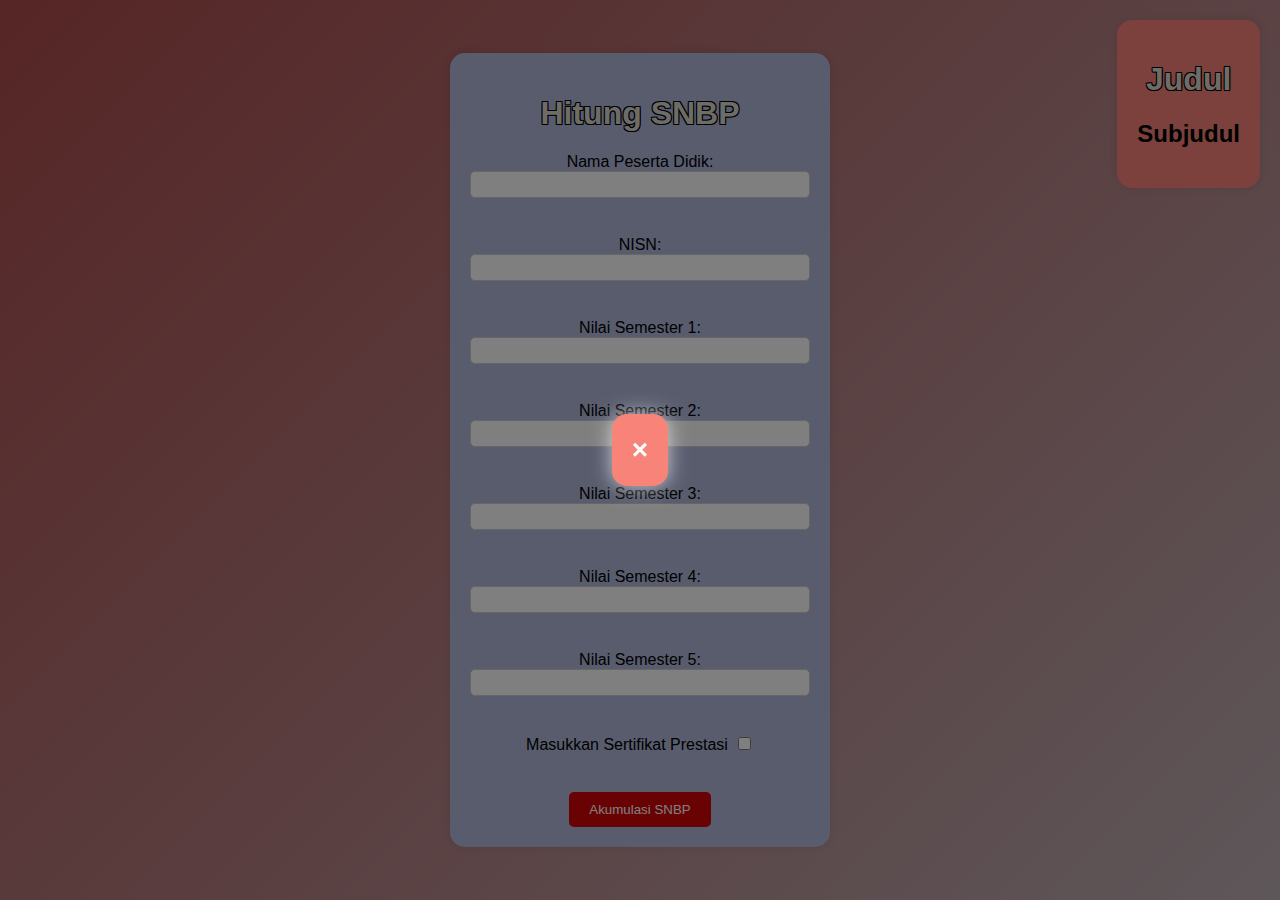
<file: Hitung SNBP.html>
<!DOCTYPE html>
<html lang="en">
<head>
    <meta charset="UTF-8">
    <meta name="viewport" content="width=device-width, initial-scale=1.0">
    <title>Informatika Pascal</title>
    <link rel="stylesheet" href="desain.css">
    <script src="hitungSNBP.js" defer></script>
</head>
<body>
    <div class="container">
        <h1>Hitung SNBP</h1>
        <form id="snbpForm">
            <label>Nama Peserta Didik: <input type="text" id="nama" required></label><br>
            <label>NISN: <input type="text" id="nisn" required></label><br>
            <label>Nilai Semester 1: <input type="number" id="NS1" max="100" required></label><br>
            <label>Nilai Semester 2: <input type="number" id="NS2" max="100" required></label><br>
            <label>Nilai Semester 3: <input type="number" id="NS3" max="100" required></label><br>
            <label>Nilai Semester 4: <input type="number" id="NS4" max="100" required></label><br>
            <label>Nilai Semester 5: <input type="number" id="NS5" max="100" required></label><br>
            <label>Masukkan Sertifikat Prestasi<input type="checkbox" id="hasCertificate"></label><br>
            <div id="certificateSection" style="display: none;">
                <label>Jenis Sertifikat Prestasi:
                    <select id="certificateType">
                        <option value="0">Tidak Ada</option>
                        <option value="6">Internasional</option>
                        <option value="5.5">Nasional Juara 1</option>
                        <option value="5">Nasional Juara 2</option>
                        <option value="4.5">Nasional Juara 3</option>
                        <option value="4">Provinsi Juara 1</option>
                        <option value="3.5">Provinsi Juara 2</option>
                        <option value="3">Provinsi Juara 3</option>
                        <option value="2.5">Kabupaten/Kota Juara 1</option>
                        <option value="2">Kabupaten/Kota Juara 2</option>
                        <option value="1.5">Kabupaten/Kota Juara 3</option>
                    </select>
                </label><br>
            </div>
            <button type="button" onclick="hitungSNBP()">Akumulasi SNBP</button>
        </form>
        <div id="resultModal" class="modal">
            <div class="modal-content">
                <span class="close-button" onclick="closeModal()">&times;</span>
                <h2 id="result"></h2>
            </div>
        </div>
    </div>
    <div class="title-container">
        <h1>Judul</h1>
        <h2>Subjudul</h2>
    </div>
</body>
</html>
</file>
<file: desain.css>
body {
    background-image: linear-gradient(-45deg, rgb(197, 233, 241),rgb(173, 75, 75));
    background-size: 200% 100%;
    animation: gradient-animation 5s ease infinite;
    font-family: Arial, sans-serif;
    display: flex;
    justify-content: center;
    align-items: center;
    height: 100vh;
    margin: 0;
    position: relative;
}

.container {
    background-color: #b1b9db;
    padding: 20px;
    border-radius: 15px;
    text-align: center;
    box-shadow: 0px 0px 10px rgba(0, 0, 0, 0.1);
}

label {
    display: block;
    margin: 10px 0;
}

input[type="number"], input[type="text"], select {
    padding: 5px;
    border: 1px solid #ccc;
    border-radius: 5px;
    width: calc(100% - 12px);
}

input[type="checkbox"] {
    margin-left: 10px;
}

button {
    background-color: #d20404;
    color: white;
    padding: 10px 20px;
    border: none;
    border-radius: 5px;
    cursor: pointer;
    margin-top: 10px;
    transition: transform 0.2s, box-shadow 0.2s;
}

button:hover {
    background-color: #d20404;
    box-shadow: 0 0 10px 2px rgba(255, 255, 255, 0.7);
    transform: translateY(-2px);
}

select {
    background-color: #d20404;
    color: white;
    border: none;
}

h1 {
    color: rgb(221, 216, 204);
    font-family: Helvetica, sans-serif;
    text-shadow: 
        -1px -1px 0 #000,  
        1px -1px 0 #000,
        -1px 1px 0 #000,
        1px 1px 0 #000;
}

h2 {
    color: rgb(0, 0, 0);
    font-family: Arial, sans-serif;
}

.modal {
    display: none;
    position: fixed;
    z-index: 1;
    left: 0;
    top: 0;
    width: 100%;
    height: 100%;
    overflow: auto;
    background-color: rgba(0, 0, 0, 0.5);
    justify-content: center;
    align-items: center;
    display: flex;
}

.modal-content {
    background-color: #F88379;
    padding: 20px;
    border-radius: 15px;
    text-align: center;
    box-shadow: 0px 0px 20px rgba(255, 255, 255, 0.7);
    animation: glow 1s infinite alternate;
}

@keyframes glow {
    from {
        box-shadow: 0px 0px 10px rgba(255, 255, 255, 0.7);
    }
    to {
        box-shadow: 0px 0px 20px rgba(255, 255, 255, 1);
    }
}

.close-button {
    color: white;
    float: right;
    font-size: 28px;
    font-weight: bold;
    cursor: pointer;
}

.title-container {
    position: absolute;
    top: 20px;
    right: 20px;
    background-color: #F88379;
    padding: 20px;
    border-radius: 15px;
    box-shadow: 0px 0px 10px rgba(0, 0, 0, 0.1);
    text-align: center;
}
</file>
